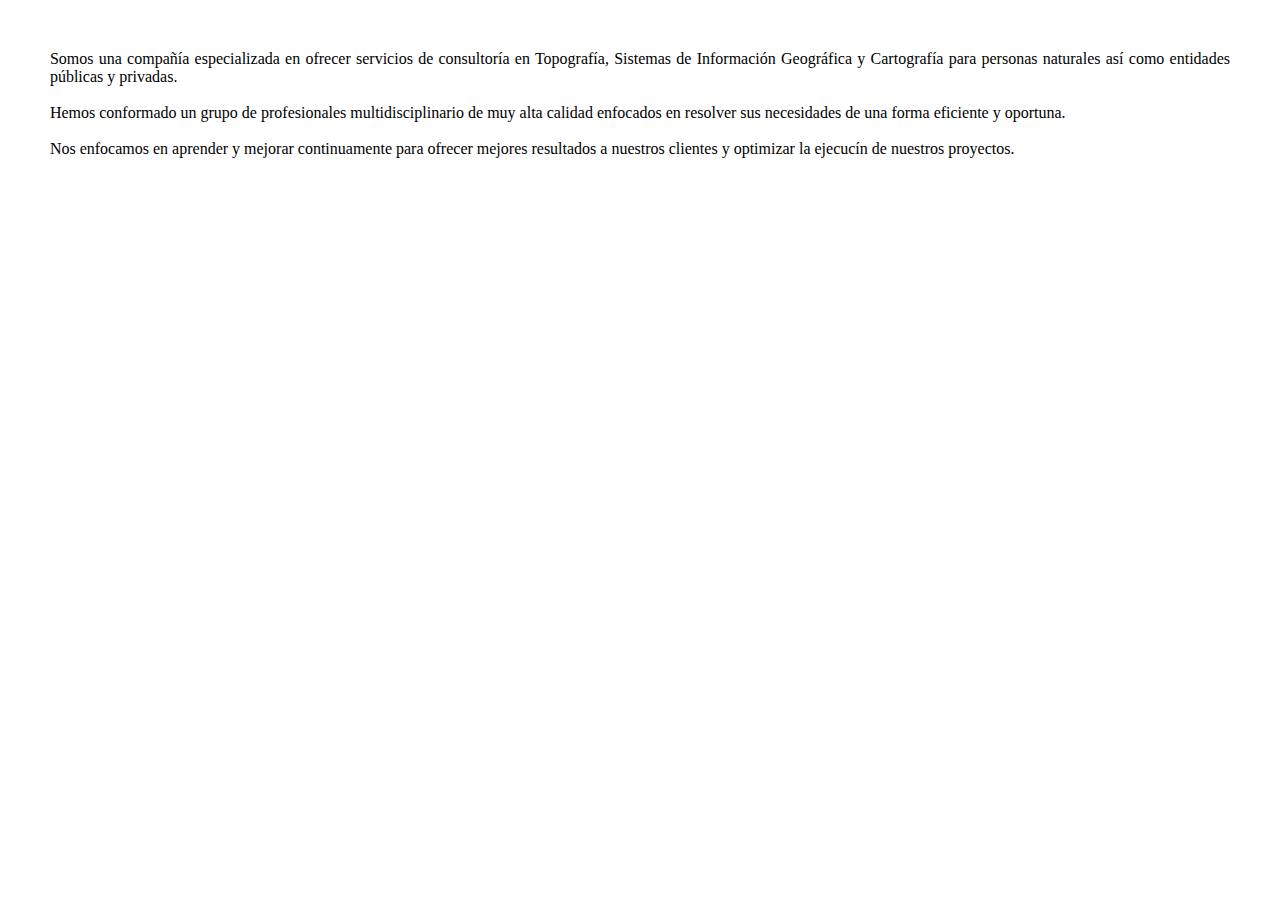
<file: html/acerca.html>
﻿<!DOCTYPE html>
<HTML lang="es-CO">
	<HEAD>
		<META charset="UTF-8">
		<TITLE>Inicio</TITLE>
		<LINK rel="stylesheet" href="../css/stylesinner.css" type="text/css">
		<META name="viewport" content="width=device-width, initial-scale=1.0">
	</HEAD>
	<BODY class="body_inner">
		<SECTION class="section_inner">
			<ARTICLE class="article_inner">
				<P class="parrafo">Somos una compañ&iacute;a especializada en ofrecer servicios de consultor&iacute;a en Topograf&iacute;a, Sistemas de Informaci&oacute;n Geogr&aacute;fica y Cartograf&iacute;a para personas naturales as&iacute; como entidades p&uacute;blicas y privadas.<br /><br />
				Hemos conformado un grupo de profesionales multidisciplinario de muy alta calidad enfocados en resolver sus necesidades de una forma eficiente y oportuna.<br /><br />
				Nos enfocamos en aprender y mejorar continuamente para ofrecer mejores resultados a nuestros clientes y optimizar la ejecuc&iacute;n de nuestros proyectos.</P>
			</ARTICLE>
		<SECTION>
	</BODY>
</HTML>
</file>
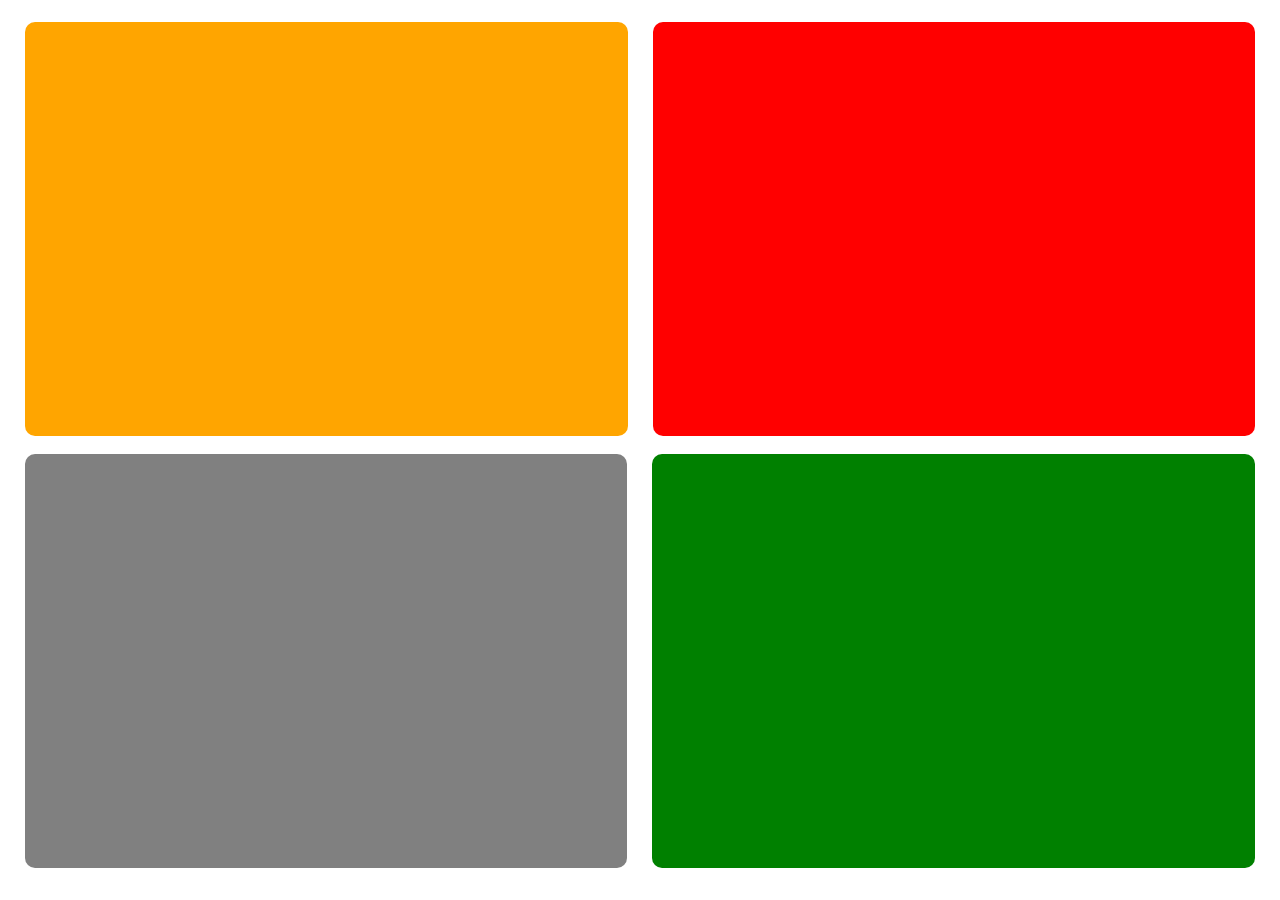
<file: html/servicios.html>
﻿<!DOCTYPE html>
<HTML lang="es-CO">
	<HEAD>
		<META charset="UTF-8">
		<TITLE>Mision</TITLE>
		<LINK rel="stylesheet" href="../css/stylesinner.css" type="text/css">
		<META name="viewport" content="width=device-width, initial-scale=1.0">
	</HEAD>
	<BODY class="body_inner">
			<SECTION class="separador_top">
				
			</SECTION>
			<SECTION class="separador_right">
				
			</SECTION>
			<SECTION class="separador_bottom">
				
			</SECTION>
			<SECTION class="separador_left">
				
			</SECTION>
	</BODY>
</HTML>
</file>
<file: css/stylesinner.css>
*{
	margin:0;
	padding:0;
}

hr{
	background-color:#3333cc;
	height:2px;
	border:0;
}

@font-face {
    font-family: "CenturyGothic";
    src: url(../fonts/eot/GOTHIC.eot); /*Internet Explorer*/
	src: url(../fonts/ttf/GOTHIC.ttf) format("truetype"); /*Otros Navegadores*/
}

@font-face {
    font-family: "CenturyGothicItalic";
    src: url(../fonts/eot/GOTHICI.eot); /*Internet Explorer*/
	src: url(../fonts/ttf/GOTHICI.ttf) format("truetype"); /*Otros Navegadores*/
}

@font-face {
    font-family: "CenturyGothicBold";
    src: url(../fonts/eot/GOTHICB.eot); /*Internet Explorer*/
	src: url(../fonts/ttf/GOTHICB.ttf) format("truetype"); /*Otros Navegadores*/
}

@font-face {
    font-family: "CenturyGothicItalicBold";
    src: url(../fonts/eot/GOTHICBI.eot); /*Internet Explorer*/
	src: url(../fonts/ttf/GOTHICBI.ttf) format("truetype"); /*Otros Navegadores*/
}

.title_3{
	font-family:CenturyGothicBold;
	font-weight:bold;
	color:#3333cc;
	font-size:20px;
	text-align:center;
}

.section_inner{
	padding:1%;
	width:98%;
	float:left;
	height:auto;
}

.body_inner{
	padding:1%;
	width:98%;	
}

.article_inner{
	padding:2%;
	width:96%;	
}

.article_inner2{
	padding:2%;
	width:46%;
	float:right;
}

.parrafo{
	font-family:verdana;
	text-align:justify;
}

/*scrollbar*/
::-webkit-scrollbar {
    width: 4px;
	height: 4px;
}

::-webkit-scrollbar-track {
    background: #f1f1f1;
	border-radius:4px;
}

::-webkit-scrollbar-thumb {
    background: #3333cc; 
	border-radius:4px;
}

::-webkit-scrollbar-thumb:hover {
    background: #3366ff;
	border-radius:4px;
}

.separador_left{
	background-color:green;
	padding-left:1%;
	padding-right:1%;
	padding-top:1vh;
	padding-bottom:1vh;
	margin-left:1%;
	margin-right:1%;
	margin-top:1vh;
	margin-bottom:1vh;
	width:46%;
	height:44vh;
	float:left;
	border-radius:10px;
}

.separador_right{
	background-color:orange;
	padding-left:1%;
	padding-right:1%;
	padding-top:1vh;
	padding-bottom:1vh;
	margin-left:1%;
	margin-right:1%;
	margin-top:1vh;
	margin-bottom:1vh;
	width:46%;
	height:44vh;
	float:right;
	border-radius:10px;
}

.separador_bottom{
	background-color:gray;
	padding-left:1%;
	padding-right:1%;
	padding-top:1vh;
	padding-bottom:1vh;
	margin-left:1%;
	margin-right:1%;
	margin-top:1vh;
	margin-bottom:1vh;
	width:46%;
	height:44vh;
	float:left;
	border-radius:10px;
}

.separador_top{
	background-color:red;
	padding-left:1%;
	padding-right:1%;
	padding-top:1vh;
	padding-bottom:1vh;
	margin-left:1%;
	margin-right:1%;
	margin-top:1vh;
	margin-bottom:1vh;
	width:46%;
	height:44vh;
	float:right;
	border-radius:10px;
}

#map{
	margin:0;
	height:300px;
	width:100%;
	float:left;
	border-radius:10px;
}

@media (max-width: 550px) {
	.separador_left{
	background-color:green;
	padding-left:1%;
	padding-right:1%;
	padding-top:1vh;
	padding-bottom:1vh;
	margin-left:1%;
	margin-right:1%;
	margin-top:1vh;
	margin-bottom:1vh;
	width:96%;
	height:auto;
	float:left;
	border-radius:10px;
	text-align:center;
}

.separador_right{
	background-color:orange;
	padding-left:1%;
	padding-right:1%;
	padding-top:1vh;
	padding-bottom:1vh;
	margin-left:1%;
	margin-right:1%;
	margin-top:1vh;
	margin-bottom:1vh;
	width:96%;
	height:auto;
	float:right;
	border-radius:10px;
	text-align:center;
}

.separador_bottom{
	background-color:gray;
	padding-left:1%;
	padding-right:1%;
	padding-top:1vh;
	padding-bottom:1vh;
	margin-left:1%;
	margin-right:1%;
	margin-top:1vh;
	margin-bottom:1vh;
	width:96%;
	height:auto;
	float:left;
	border-radius:10px;
	text-align:center;
}

.separador_top{
	background-color:red;
	padding-left:1%;
	padding-right:1%;
	padding-top:1vh;
	padding-bottom:1vh;
	margin-left:1%;
	margin-right:1%;
	margin-top:1vh;
	margin-bottom:1vh;
	width:96%;
	height:auto;
	float:right;
	border-radius:10px;
	text-align:center;
}
	
#map{
	height:300px;
	width:100%;
	border-radius:10px;
}

.article_inner2{
	padding:2%;
	width:96%;	
}
}
</file>
